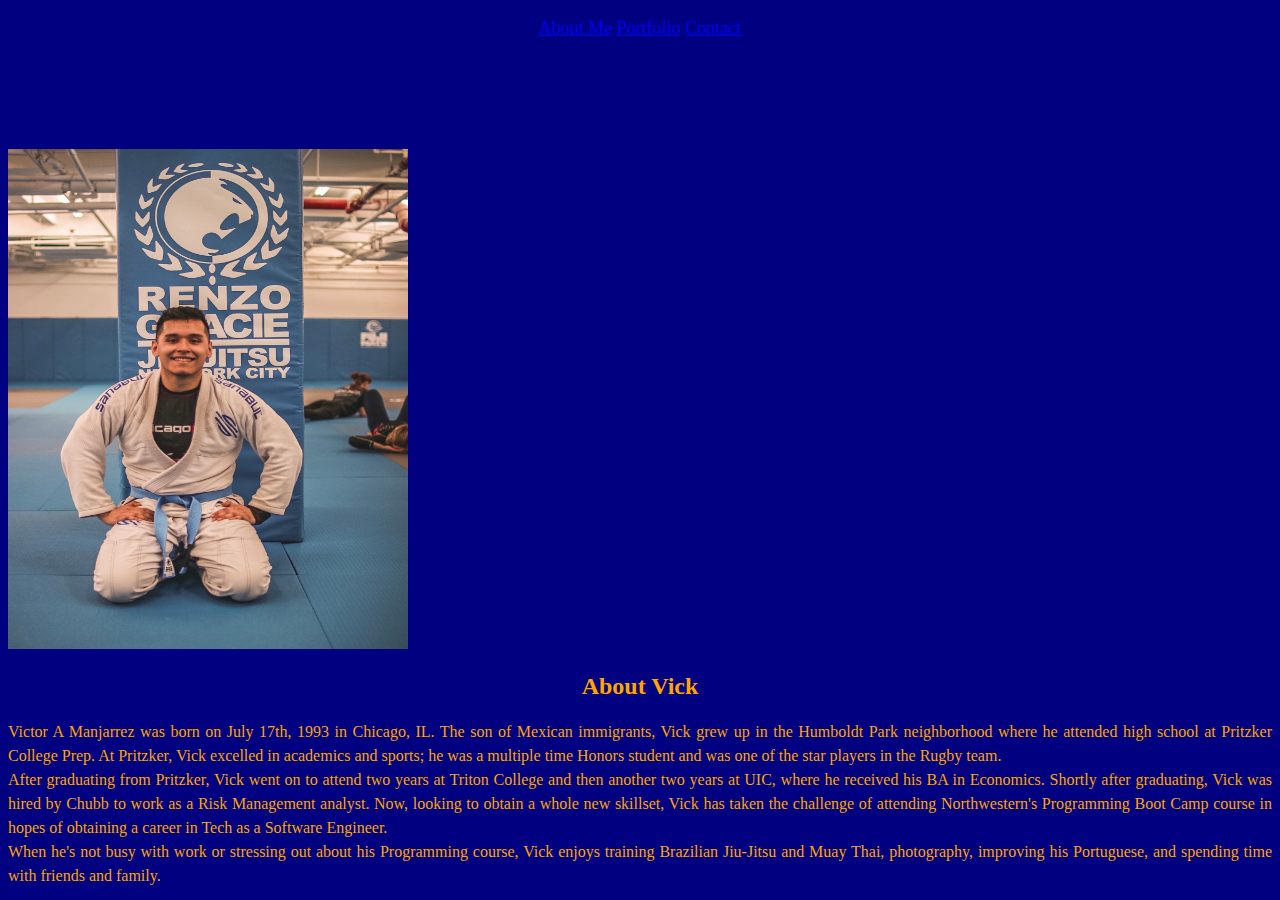
<file: index.html>
<!DOCTYPE html>
 <html lang="en">
 <head>
 	<meta charset="UTF-8">
 	<title>Vick's Portfolio</title>
 	<link rel="stylesheet" href="https://cdn.jsdelivr.net/npm/bootstrap@4.5.3/dist/css/bootstrap.min.css" integrity="sha384-TX8t27EcRE3e/ihU7zmQxVncDAy5uIKz4rEkgIXeMed4M0jlfIDPvg6uqKI2xXr2" crossorigin="anonymous">
 	<link rel="stylesheet" href="index.css">
 </head>

 		<div class="topnav">
			<a href="index.html">About Me</a>
			<a href="portfolio.html">Portfolio</a>
			<a href="contact.html">Contact</a>
			<a href="javascript:void(0);" class="icon" onclick="myFunction()">
			<i class="fa fa-bars"></i>
			</a>
		</div>

 <body>

 	<div class="container">   
		
		<div class="row">
			<div class="col">
			<img class="Vick" src="img/VickBJJ.png" class="img-fluid" alt="Vick hanging off a cliff">    
			</div>

			<div class="col">
				<div class="vicks-bio">
				
				<h2 class="bio-title"><b>About Vick</b></h2>
				
				<p class="p-first text-white">
					Victor A Manjarrez was born on July 17th, 1993 in Chicago, IL. The son of Mexican immigrants, Vick grew up in the Humboldt Park neighborhood where he attended high school at Pritzker College Prep. At Pritzker, Vick excelled in academics and sports; he was a multiple time Honors student and was one of the star players in the Rugby team. 
					<br>
					After graduating from Pritzker, Vick went on to attend two years at Triton College and then another two years at UIC, where he received his BA in Economics. Shortly after graduating, Vick was hired by Chubb to work as a Risk Management analyst. Now, looking to obtain a whole new skillset, Vick has taken the challenge of attending Northwestern's Programming Boot Camp course in hopes of obtaining a career in Tech as a Software Engineer.
					<br>
					When he's not busy with work or stressing out about his Programming course, Vick enjoys training Brazilian Jiu-Jitsu and Muay Thai,
					photography, improving his Portuguese, and spending time with friends and family. 
				</p>

				</div>
			</div>

		</div>	
	</div>
 	 
 </body>
 </html>
</file>
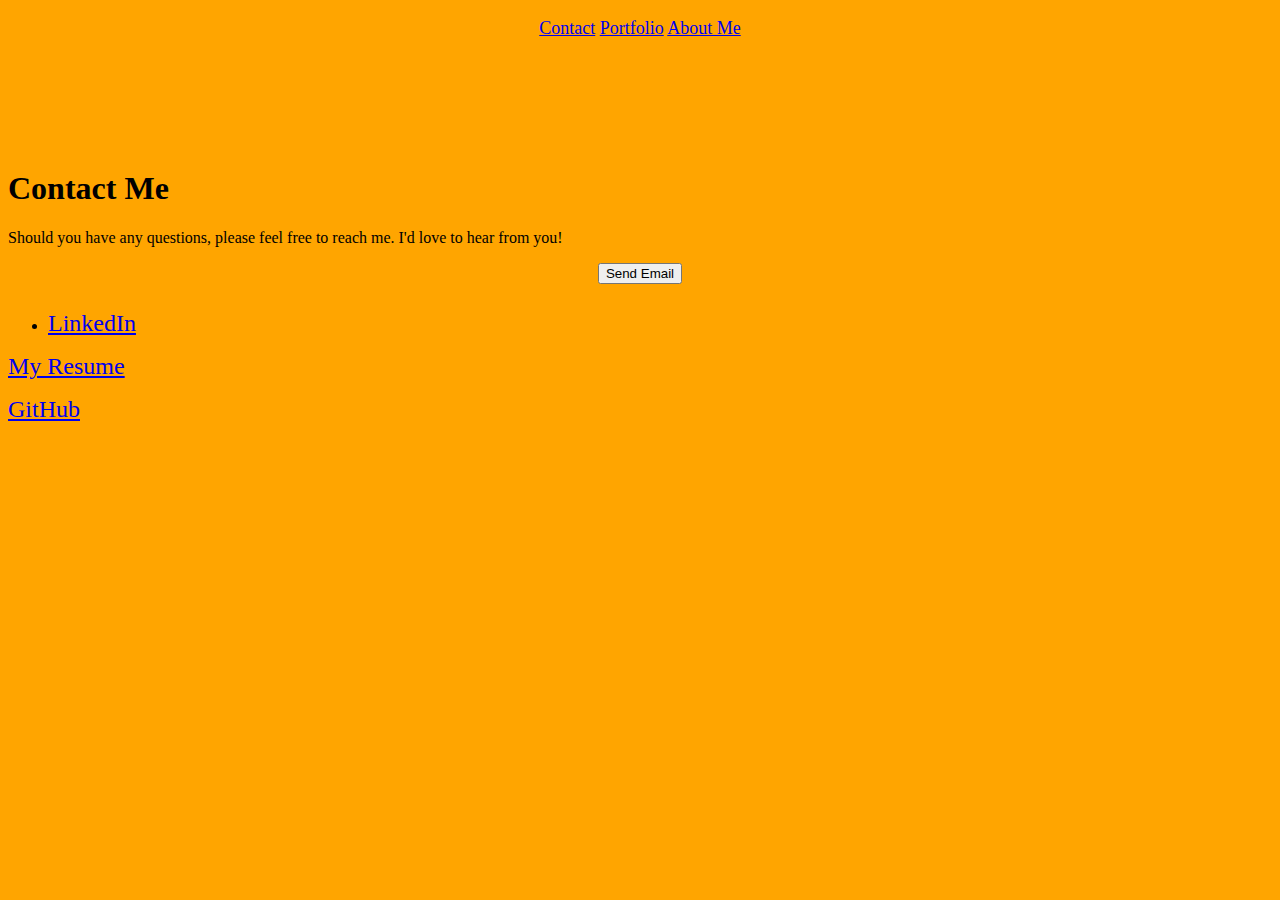
<file: contact.html>
<!DOCTYPE html>
<html lang="en" dir="ltr">
  <head>
    <meta charset="UTF-8">
    <title>Vick's Portfolio</title>
    <link rel="stylesheet" href="https://cdn.jsdelivr.net/npm/bootstrap@4.5.3/dist/css/bootstrap.min.css" integrity="sha384-TX8t27EcRE3e/ihU7zmQxVncDAy5uIKz4rEkgIXeMed4M0jlfIDPvg6uqKI2xXr2" crossorigin="anonymous">
    <link rel="stylesheet" href="contact.css">
  </head>
  
<body>

  <div class="topnav">
		<a href="contact.html">Contact</a>
		<a href="portfolio.html">Portfolio</a>
		<a href="index.html">About Me</a>
		<a href="javascript:void(0);" class="icon" onclick="myFunction()">
		<i class="fa fa-bars"></i>
		</a>
		</div>

<div class="container">

<div class="contactme">

  <h1 class="text-center" id="contactme-header">Contact Me</h1>
  <p class="text-center">Should you have any questions, please feel free to reach me. I'd love to hear from you!</p>

  <div class="wrapper">
    <a href="mailto:vick.manjarrez@gmail.com" class="contactbtn"><button color="primary" size="xl">
      Send Email   
    </button></a>
  </div>
    
    <div class="col-md-12 text-center">
        <ul class="list-unstyled mb-0">
            <li><i class="fas fa-map-marker-alt fa-2x"></i>
                <p><a href="https://www.linkedin.com/in/vick-manjarrez-4ab804131/" class="linkedin">LinkedIn</a></p>
            </li>
        </ul>   
    </div>

    <div class="col-md-12 text-center">
      <p><a href="https://drive.google.com/file/d/1ACqi5d7gI09lmo0ji0PmP2uXE5r0uVKA/view?usp=sharing" class="resume">My Resume</a></p>
    </div>

    <div class="col-md-12 text-center">
      <p><a href="https://github.com/Vickmeister" class="github">GitHub</a></p>
    </div>

</div>


  <!-- <div class="border"></div>
  <form class="contact-form" action="index.html" method="post">
    <input type="text" class="contact-form-text" placeholder="Your name">
    <input type="email" class="contact-form-text" placeholder="Your email">
    <input type="text" class="contact-form-text" placeholder="Your phone">
    <textarea class="contact-form-text" placeholder="Your message"></textarea>
    <input type="submit" class="contact-form-btn" value="Send">
  </form>
</div>
</div> -->

  </body>
</html>
</file>
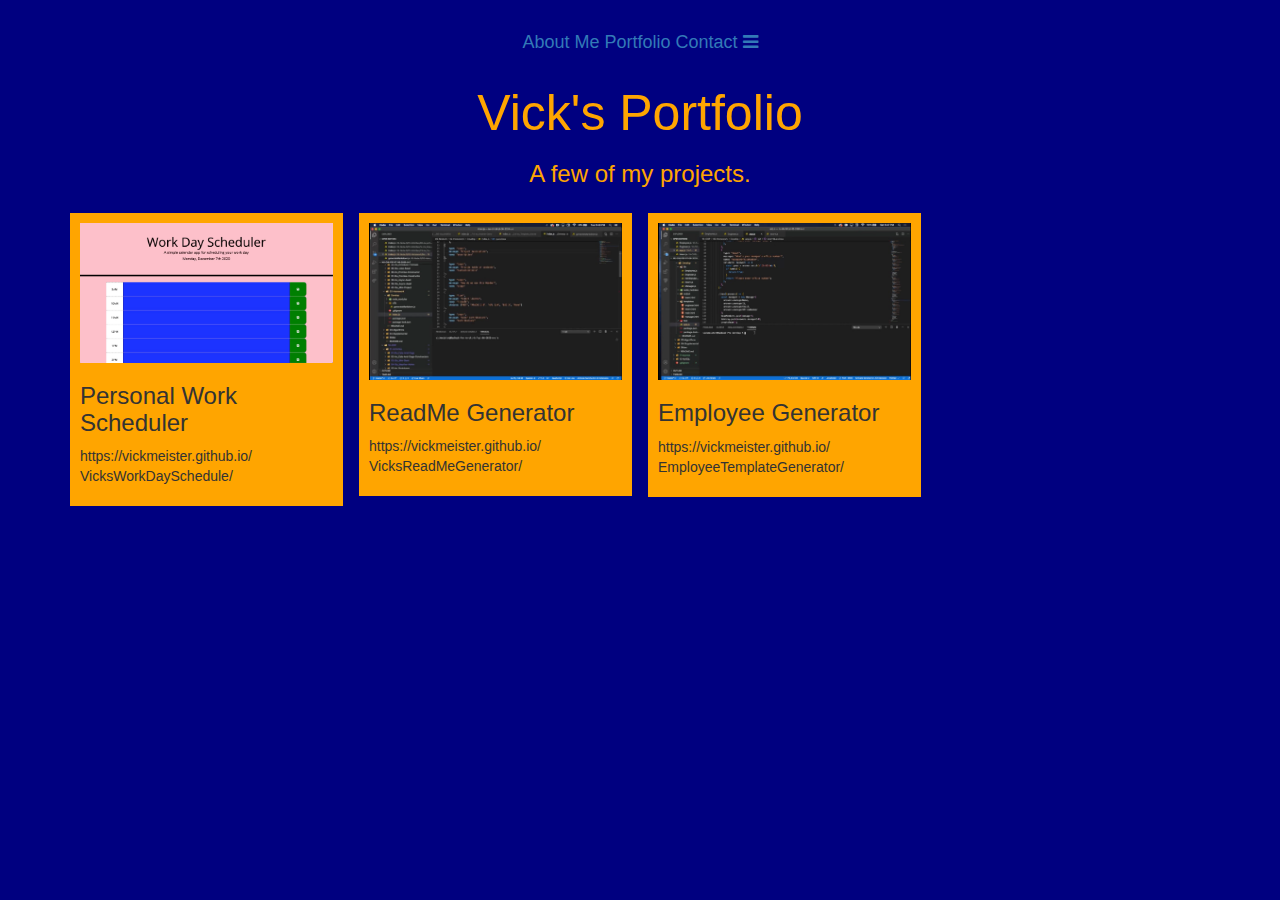
<file: portfolio.html>
<!DOCTYPE html>
<html>
<head>
<meta name="viewport" content="width=device-width, initial-scale=1">

<link rel="stylesheet" href="https://maxcdn.bootstrapcdn.com/bootstrap/3.3.7/css/bootstrap.min.css">
<link rel="stylesheet" href="https://cdnjs.cloudflare.com/ajax/libs/font-awesome/4.7.0/css/font-awesome.min.css">
<link rel="stylesheet" href="portfolio.css">
</head>


<body>

  <div class="topnav">
    <a href="index.html">About Me</a>
		<a href="portfolio.html">Portfolio</a>
		<a href="contact.html">Contact</a>
		<a href="javascript:void(0);" class="icon" onclick="myFunction()">
		<i class="fa fa-bars"></i>
		</a>
		</div>

<div class="container">

    <h1 class="text-center">Vick's Portfolio</h1>
    
    <h3 class="text-center">A few of my projects.</h2>
    
    <div class="row">
      <div class="column">
        <div class="content">
          <img src="img/workdayscheduler.jpeg" alt="schedule maker" style="width:100%">
          <h3>Personal Work Scheduler</h3>
          <p>https://vickmeister.github.io/<br>VicksWorkDaySchedule/</p>      
        </div>
      </div>

      <div class="column">
        <div class="content">
          <img src="img/readmegenerator.jpeg" alt="readme generator" style="width:100%">
          <h3>ReadMe Generator</h3>
          <p>https://vickmeister.github.io/<br>VicksReadMeGenerator/</p>
        </div>
      </div>

      <div class="column">
        <div class="content">
          <img src="img/employeegenerator.jpeg" alt="employee generator" style="width:100%">
          <h3>Employee Generator</h3>
          <p>https://vickmeister.github.io/<br>EmployeeTemplateGenerator/</p>
        </div>
      </div>

    </div>
    
    </div>
</file>
<file: index.css>
p{
    margin-bottom: 0;
    font-size: 16px;
    line-height: 24px;
    color: orange;
}

.Vick{
    width: 400px;
    height: 500px;
    
}

.bio-title{
    text-align: center;
    color: orange;
}

.container{
    padding-top: 100px;
}

body{
    background: #000080;
    font-family: Verdana;
    text-align: justify;
}

.topnav {
    float: center;
    /*display: block;*/
    color: orange;
    text-align: center;
    padding-top: 10px;
    padding-bottom: 10px;
    font-size: 18px;
}

.topnav a:hover {
    background-color: red;
    color: white;
}
</file>
<file: contact.css>
.topnav {
    float: center;
    /*display: block;*/
    color: orange;
    text-align: center;
    padding-top: 10px;
    padding-bottom: 10px;
    font-size: 18px;
}

.topnav a:hover {
    background-color: red;
    color: white;
}

.container{
    padding-top: 100px;
}

body{
    background: orange;
    font-family: Verdana;
    text-align: justify;
}

.wrapper{
    text-align: center;
    padding-bottom: 10px;
}
.contactbtn{
    align-content: center;
}

.linkedin{
    font-size: x-large;
}

.resume{
    font-size: x-large;
}

.github{
    font-size: x-large;
}
</file>
<file: portfolio.css>
* {
    box-sizing: border-box;
  }
  
  body {
    background-color: navy;
    padding: 20px;
    font-family: Verdana, Geneva, Tahoma, sans-serif;
  }
  
  .text-white{
      color: white
  }
  
  .topnav {
      float: center;
      /*display: block;*/
      color: orange;
      text-align: center;
      padding-top: 10px;
      padding-bottom: 10px;
      font-size: 18px;
  }
  
  .topnav a:hover {
      background-color: red;
      color: white;
  }
  
  .main {
    max-width: 1000px;
    margin: auto;
  }
  
  h1 {
    font-size: 50px;
    word-break: break-all;
  }
  
  .row {
    margin: 8px -16px;
  }
  
  .row,
  .row > .column {
    padding: 8px;
  }
  
  .column {
    float: left;
    width: 25%;
  }
  
  .row:after {
    content: "";
    display: table;
    clear: both;
  }
  
  .content {
    background-color: orange;
    padding: 10px;
  }
  
  .text-center{
    color: orange;
  }
  
  
  @media screen and (max-width: 900px) {
    .column {
      width: 50%;
    }
  }
  
  
  @media screen and (max-width: 600px) {
    .column {
      width: 100%;
    }
  }
</file>
